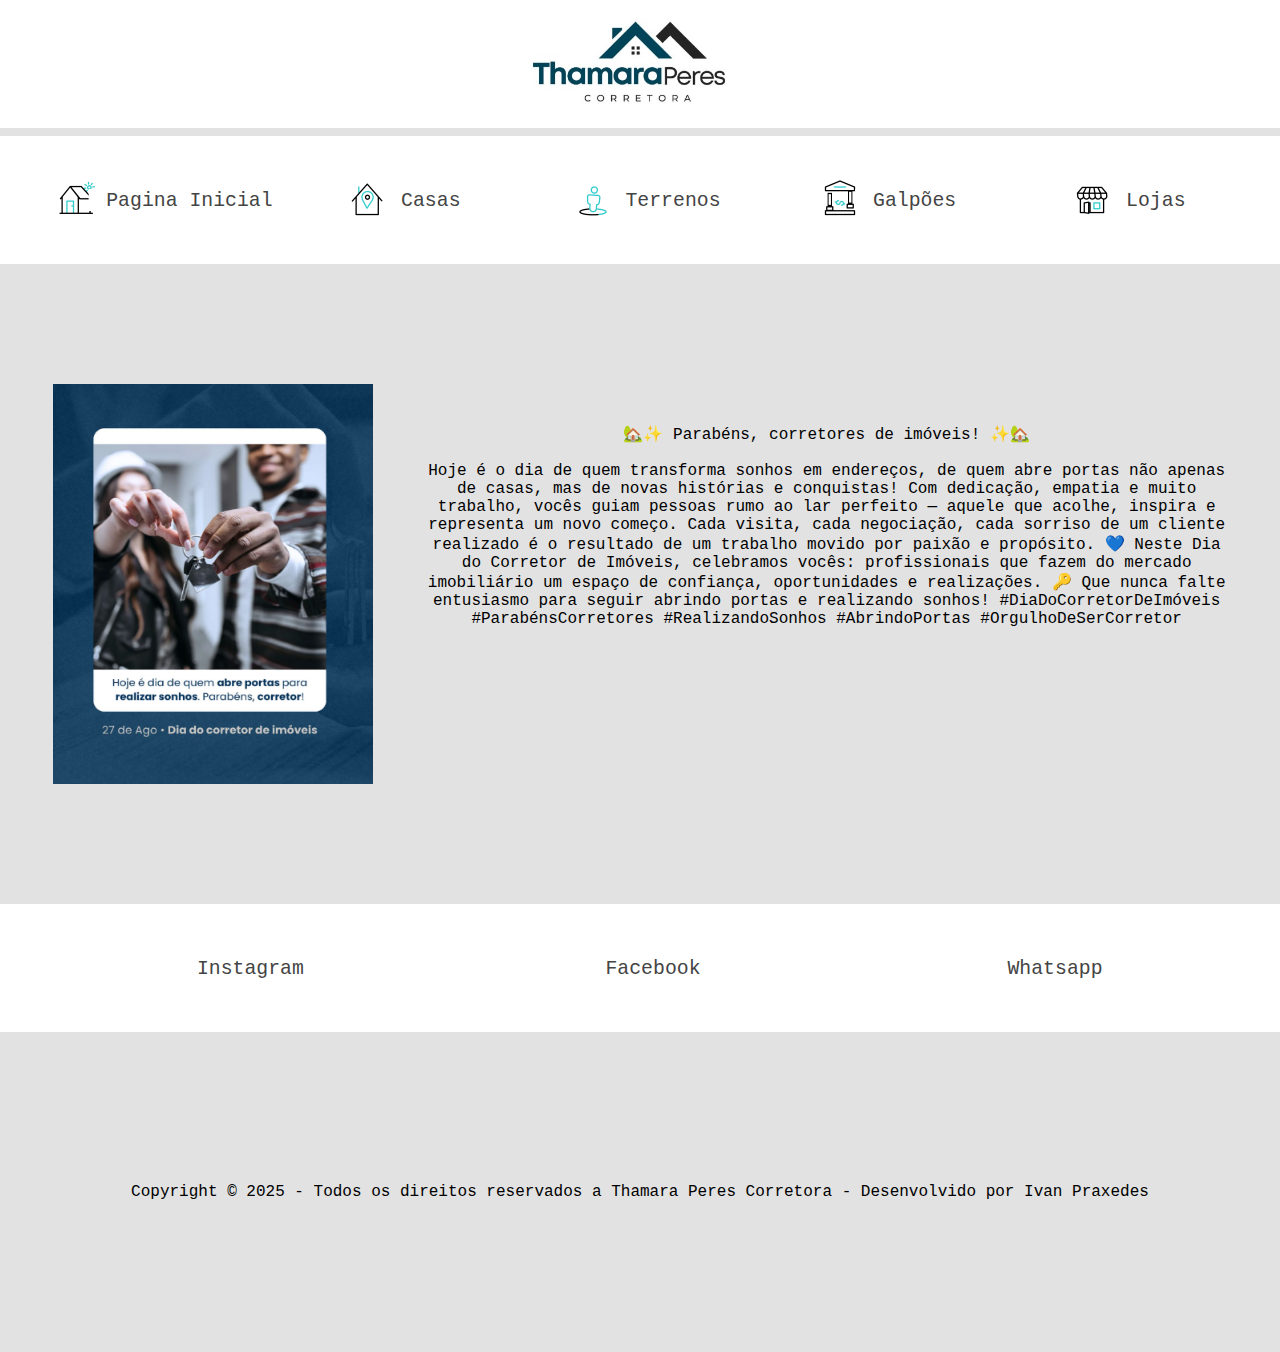
<file: index.html>
<!DOCTYPE html>
<html lang="en">

<head>
    <meta charset="UTF-8">
    <meta name="viewport" content="width=device-width, initial-scale=1.0">
    <link rel="stylesheet" href="style.css">
    <title>Thamara Peres Corretora</title>
</head>

<body>
    <main>
        <section id="menu">
            <div class="divImgLogo">
                <img class="imgLogoThamara" src="/Pagina-Inicial/Imagens/logo-Thamara2.jpg" alt="">
            </div>
            <div id="divMenuSuperior">
                <ul class="listaMenu">
                    <li class="liMenu"><img class="imgMenu" src="/Pagina-Inicial/Imagens/home.gif" alt=""><a
                            href="/index.html">Pagina Inicial</a></li>
                    <li class="liMenu"><img class="imgMenu" src="/Pagina-Inicial/Imagens/homeVenda.gif" alt=""><a
                            href="/Pagina-casas/index.html">Casas</a></li>
                    <li class="liMenu"><img class="imgMenu" src="/Pagina-Inicial/Imagens/street-view.gif" alt=""><a
                            href="/Pagina-terrenos/index.html">Terrenos</a></li>
                    <li class="liMenu"><img class="imgMenu" src="/Pagina-Inicial/Imagens/bank.gif" alt=""><a
                            href="/Pagina-galpoes/index.html">Galpões</a></li>
                    <li class="liMenu"><img class="imgMenu" src="/Pagina-Inicial/Imagens/store.gif" alt=""><a
                            href="/Pagina-lojas/index.html">Lojas</a></li>
                </ul>
            </div>
        </section>
        <section>
            <div class="divPosts">
                <img class="imgPosts" src="/Pagina-Inicial/Imagens/diaDoCorretor.png">
                <p class="p-posts">🏡✨ Parabéns, corretores de imóveis! ✨🏡 <br><br>

                    Hoje é o dia de quem transforma sonhos em endereços, de quem abre portas não apenas de casas, mas de
                    novas histórias e conquistas!
                    Com dedicação, empatia e muito trabalho, vocês guiam pessoas rumo ao lar perfeito — aquele que
                    acolhe, inspira e representa um novo começo.

                    Cada visita, cada negociação, cada sorriso de um cliente realizado é o resultado de um trabalho
                    movido por paixão e propósito. 💙

                    Neste Dia do Corretor de Imóveis, celebramos vocês: profissionais que fazem do mercado imobiliário
                    um espaço de confiança, oportunidades e realizações.

                    🔑 Que nunca falte entusiasmo para seguir abrindo portas e realizando sonhos!

                    #DiaDoCorretorDeImóveis #ParabénsCorretores #RealizandoSonhos #AbrindoPortas #OrgulhoDeSerCorretor
                </p>
            </div>

            <div id="footer-id">
                <ul>
                    <li><a><i class="fa-brands fa-instagram"></i>Instagram</a> </li>
                    <li><a><i class="fa-brands fa-facebook"></i>Facebook</a> </li>
                    <li><a><i class="fa-brands fa-whatsapp"></i>Whatsapp</a> </li>
                </ul>
                <p class="p-footer">
                    Copyright © 2025 - Todos os direitos reservados a Thamara Peres Corretora - Desenvolvido por Ivan
                    Praxedes
                </p>
            </div>
        </section>
    </main>
</body>

</html>
</file>
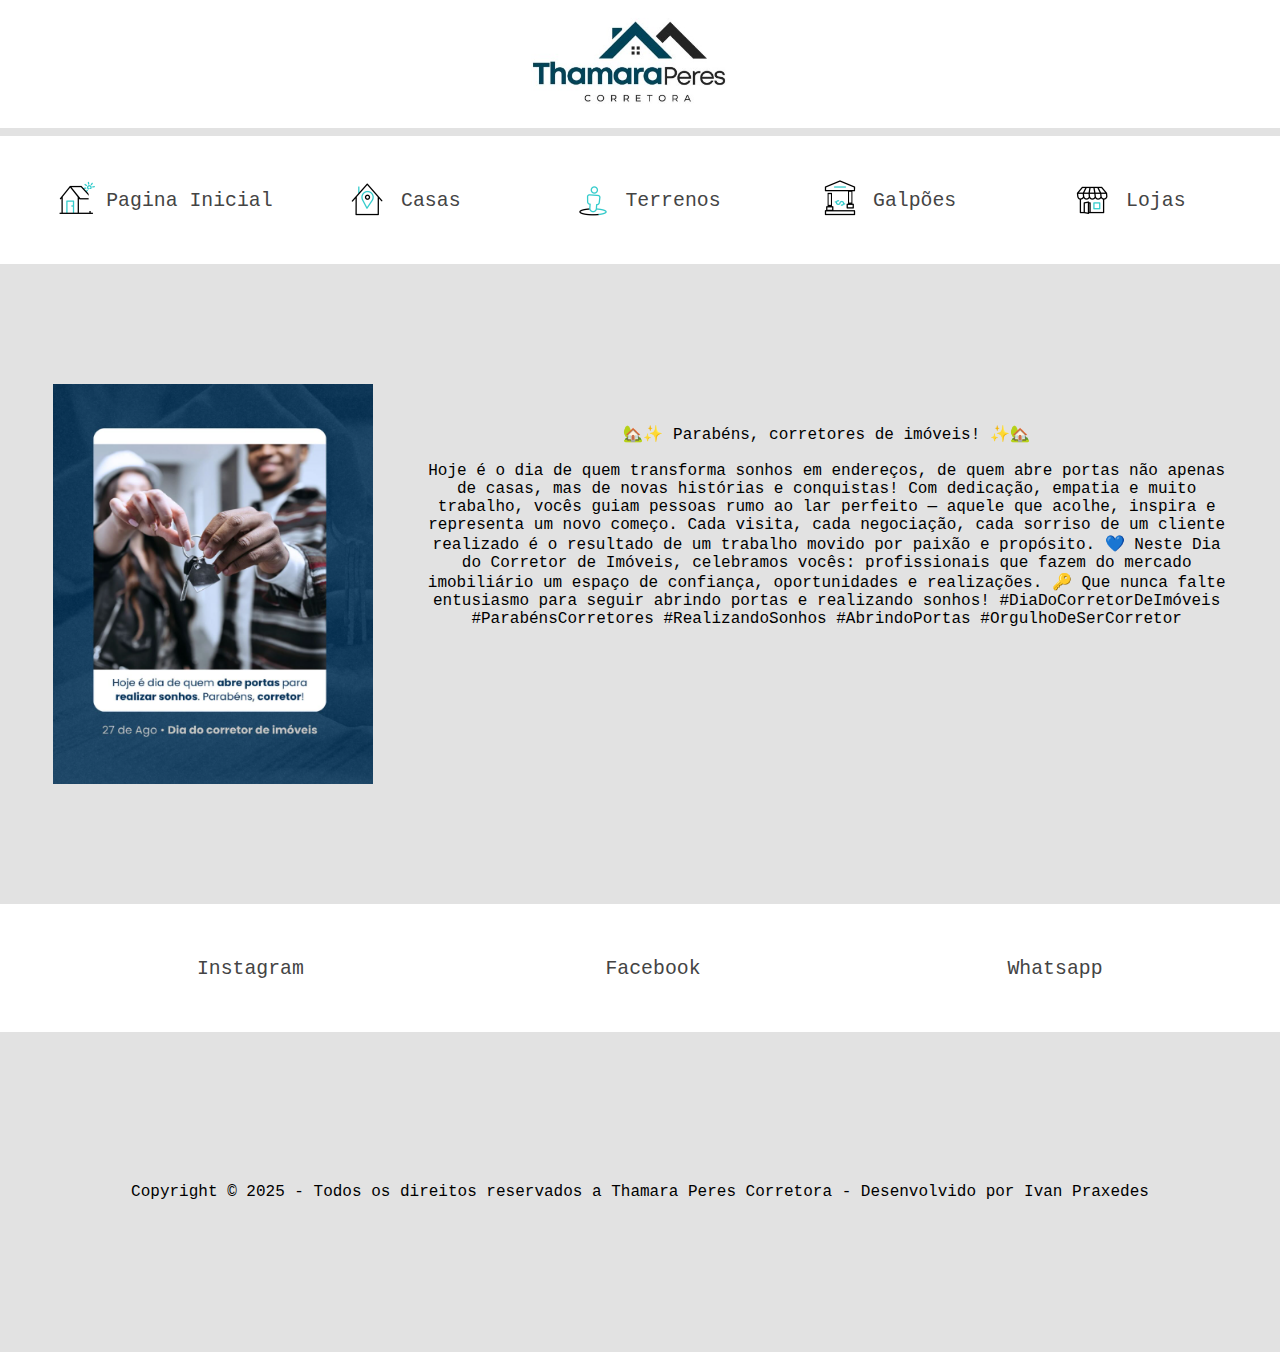
<file: Pagina-Inicial/index.html>
<!DOCTYPE html>
<html lang="en">

<head>
    <meta charset="UTF-8">
    <meta name="viewport" content="width=device-width, initial-scale=1.0">
    <link rel="stylesheet" href="style.css">
    <title>Thamara Peres Corretora</title>
</head>

<body>
    <main>
        <section id="menu">
            <div class="divImgLogo">
                <img class="imgLogoThamara" src="/Pagina-Inicial/Imagens/logo-Thamara2.jpg" alt="">
            </div>
            <div id="divMenuSuperior">
                <ul class="listaMenu">
                    <li class="liMenu"><img class="imgMenu" src="/Pagina-Inicial/Imagens/home.gif" alt=""><a
                            href="/Pagina-Inicial/index.html">Pagina Inicial</a></li>
                    <li class="liMenu"><img class="imgMenu" src="/Pagina-Inicial/Imagens/homeVenda.gif" alt=""><a
                            href="/Pagina-casas/index.html">Casas</a></li>
                    <li class="liMenu"><img class="imgMenu" src="/Pagina-Inicial/Imagens/street-view.gif" alt=""><a
                            href="/Pagina-terrenos/index.html">Terrenos</a></li>
                    <li class="liMenu"><img class="imgMenu" src="/Pagina-Inicial/Imagens/bank.gif" alt=""><a
                            href="/Pagina-galpoes/index.html">Galpões</a></li>
                    <li class="liMenu"><img class="imgMenu" src="/Pagina-Inicial/Imagens/store.gif" alt=""><a
                            href="/Pagina-lojas/index.html">Lojas</a></li>
                </ul>
            </div>
        </section>
        <section>
            <div class="divPosts">
                <img class="imgPosts" src="/Pagina-Inicial/Imagens/diaDoCorretor.png">
                <p class="p-posts">🏡✨ Parabéns, corretores de imóveis! ✨🏡 <br><br>

                    Hoje é o dia de quem transforma sonhos em endereços, de quem abre portas não apenas de casas, mas de
                    novas histórias e conquistas!
                    Com dedicação, empatia e muito trabalho, vocês guiam pessoas rumo ao lar perfeito — aquele que
                    acolhe, inspira e representa um novo começo.

                    Cada visita, cada negociação, cada sorriso de um cliente realizado é o resultado de um trabalho
                    movido por paixão e propósito. 💙

                    Neste Dia do Corretor de Imóveis, celebramos vocês: profissionais que fazem do mercado imobiliário
                    um espaço de confiança, oportunidades e realizações.

                    🔑 Que nunca falte entusiasmo para seguir abrindo portas e realizando sonhos!

                    #DiaDoCorretorDeImóveis #ParabénsCorretores #RealizandoSonhos #AbrindoPortas #OrgulhoDeSerCorretor
                </p>
            </div>

            <div id="footer-id">
                <ul>
                    <li><a><i class="fa-brands fa-instagram"></i>Instagram</a> </li>
                    <li><a><i class="fa-brands fa-facebook"></i>Facebook</a> </li>
                    <li><a><i class="fa-brands fa-whatsapp"></i>Whatsapp</a> </li>
                </ul>
                <p class="p-footer">
                    Copyright © 2025 - Todos os direitos reservados a Thamara Peres Corretora - Desenvolvido por Ivan
                    Praxedes
                </p>
            </div>
        </section>
    </main>
</body>

</html>
</file>
<file: style.css>
* {
    font-family: 'Courier New', Courier, monospace;
    margin: 0rem;
    background-color: rgba(226, 226, 226, 0.849);

}

.divImgLogo {
    display: flex;
    justify-content: center;
    align-items: center;
    height: 8rem;
    margin-bottom: .5rem;
    background: rgb(255, 255, 255);

}

.imgLogoThamara {
    height: 8rem;
}

ul {
    list-style-type: none;
    display: flex;
    flex-direction: row;
    text-align: center;
    align-items: center;
    width: auto;
    height: 8rem;
    font-size: 18px;
    overflow: hidden;
    padding-right: 2rem;
    background: rgb(255, 255, 255);


}

li {
    width: 100%;
    height: 5rem;
    display: flex;
    align-items: center;
    justify-content: center;
    background: rgb(255, 255, 255);
}

a {
    color: rgb(0, 0, 0);
    text-decoration: none;
    background: rgb(255, 255, 255);
    padding-left: 1rem;
}

a,
li:hover {
    color: rgb(68, 68, 68);
    transform: scale(1.1);
    transition: transform 0.7s;
}

.imgMenu {
    width: 2.5rem;
    height: 2.5rem;
}

.divPosts {
    display: flex;
    flex-direction: row;
    align-items: center;
    justify-content: space-evenly;
    margin-top: 5rem;
    height: 30rem;
}

.imgPosts {
    height: 25rem;
    width: 20rem;
}

.p-posts {
    display: flex;
    flex-wrap: wrap;
    text-align: center;
    height: 20rem;
    width: 50rem;
}

.p-footer {
    display: flex;
    align-items: center;
    justify-content: center;
    text-align: center;
    height: 20rem;
    width: 100%;
}

#footer-id {
    margin-top: 5rem;
}

@media only screen and (min-width: 340px) and (max-width: 714px) {

    ul {
        list-style-type: none;
        margin: 0;
        display: flex;
        flex-direction: column;
        text-align: center;
        align-items: center;
        justify-content: space-evenly;
        width: auto;
        height: auto;
        font-size: 10px;
        overflow: hidden;

    }

    .divPosts {
    display: flex;
    flex-direction: column;
    align-items: center;
    justify-content: space-evenly;
    margin-top: 5rem;
    height: 60rem;
}

.p-posts {
    display: flex;
    flex-wrap: wrap;
    text-align: center;
    height: auto;
    width: 95%;
}

.p-footer {
    font-size: 15px;
}
}
</file>
<file: Pagina-Inicial/style.css>
* {
    font-family: 'Courier New', Courier, monospace;
    margin: 0rem;
    background-color: rgba(226, 226, 226, 0.849);

}

.divImgLogo {
    display: flex;
    justify-content: center;
    align-items: center;
    height: 8rem;
    margin-bottom: .5rem;
    background: rgb(255, 255, 255);

}

.imgLogoThamara {
    height: 8rem;
}

ul {
    list-style-type: none;
    display: flex;
    flex-direction: row;
    text-align: center;
    align-items: center;
    width: auto;
    height: 8rem;
    font-size: 18px;
    overflow: hidden;
    padding-right: 2rem;
    background: rgb(255, 255, 255);


}

li {
    width: 100%;
    height: 5rem;
    display: flex;
    align-items: center;
    justify-content: center;
    background: rgb(255, 255, 255);
}

a {
    color: rgb(0, 0, 0);
    text-decoration: none;
    background: rgb(255, 255, 255);
    padding-left: 1rem;
}

a,
li:hover {
    color: rgb(68, 68, 68);
    transform: scale(1.1);
    transition: transform 0.7s;
}

.imgMenu {
    width: 2.5rem;
    height: 2.5rem;
}

.divPosts {
    display: flex;
    flex-direction: row;
    align-items: center;
    justify-content: space-evenly;
    margin-top: 5rem;
    height: 30rem;
}

.imgPosts {
    height: 25rem;
    width: 20rem;
}

.p-posts {
    display: flex;
    flex-wrap: wrap;
    text-align: center;
    height: 20rem;
    width: 50rem;
}

.p-footer {
    display: flex;
    align-items: center;
    justify-content: center;
    text-align: center;
    height: 20rem;
    width: 100%;
}

#footer-id {
    margin-top: 5rem;
}

@media only screen and (min-width: 340px) and (max-width: 714px) {

    ul {
        list-style-type: none;
        margin: 0;
        display: flex;
        flex-direction: column;
        text-align: center;
        align-items: center;
        justify-content: space-evenly;
        width: auto;
        height: auto;
        font-size: 10px;
        overflow: hidden;

    }

    .divPosts {
    display: flex;
    flex-direction: column;
    align-items: center;
    justify-content: space-evenly;
    margin-top: 5rem;
    height: 60rem;
}

.p-posts {
    display: flex;
    flex-wrap: wrap;
    text-align: center;
    height: auto;
    width: 95%;
}

.p-footer {
    font-size: 15px;
}
}
</file>
